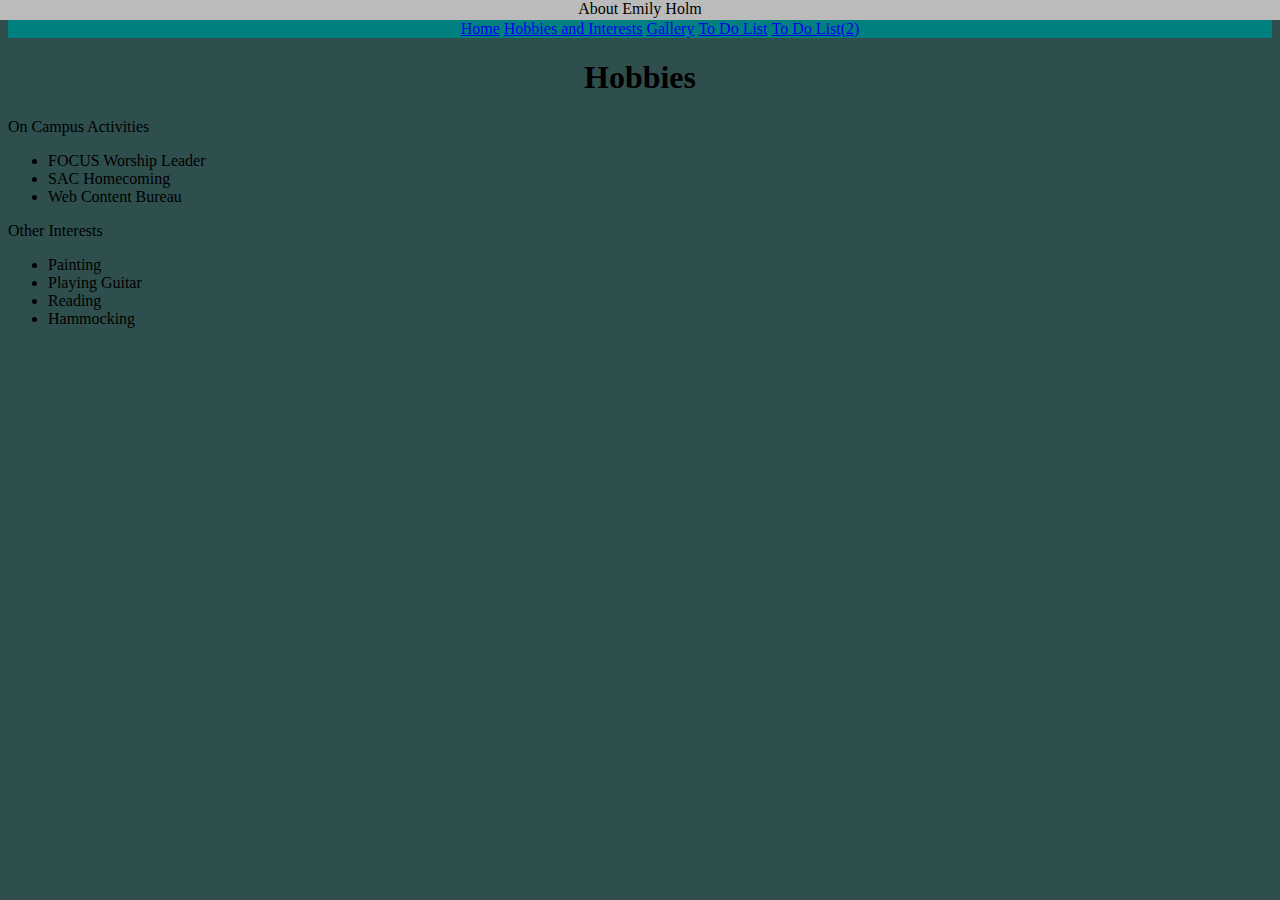
<file: hobby.html>
<html>
  <style>
  header {
    position: fixed;
    background-color: #bbbbbb;
    top: 0px;
    left: 0px;
    width: 100%;
    height: 20px;
    text-align: center;
    }
  nav {
    margin-top: 20px;
    margin-bottom: 20px;
    background-color: #008080;
    text-align:center;
  }
  nav li {
    display: inline;
    color:white;
  }
  nav li:hover {
    background-color:lightblue;
  }
  body {
    background-color:darkslategray;
  }
  </style>
  <head>
    <header>About Emily Holm</header>
    <nav>
      <ul>
        <li><a href="index.html">Home</a></li>
        <li><a href="hobby.html">Hobbies and Interests</a></li>
        <li><a href="gallery.html">Gallery</a></li>
        <li><a href="todo.html">To Do List</a></li>
        <li><a href="todo2.html">To Do List(2)</a></li>
      </ul>
    </nav>
  </head>
<body>
  <h1 align="center">Hobbies</h1>
  <p>On Campus Activities</p>
  <ul>
    <li> FOCUS Worship Leader</li>
    <li> SAC Homecoming</li> 
    <li> Web Content Bureau</li>
  </ul>
  <p>Other Interests</p>
  <ul>
    <li>Painting</li>
    <li>Playing Guitar</li>
    <li>Reading</li> 
    <li>Hammocking</li> 
  </ul>
</body>
</html>
</file>
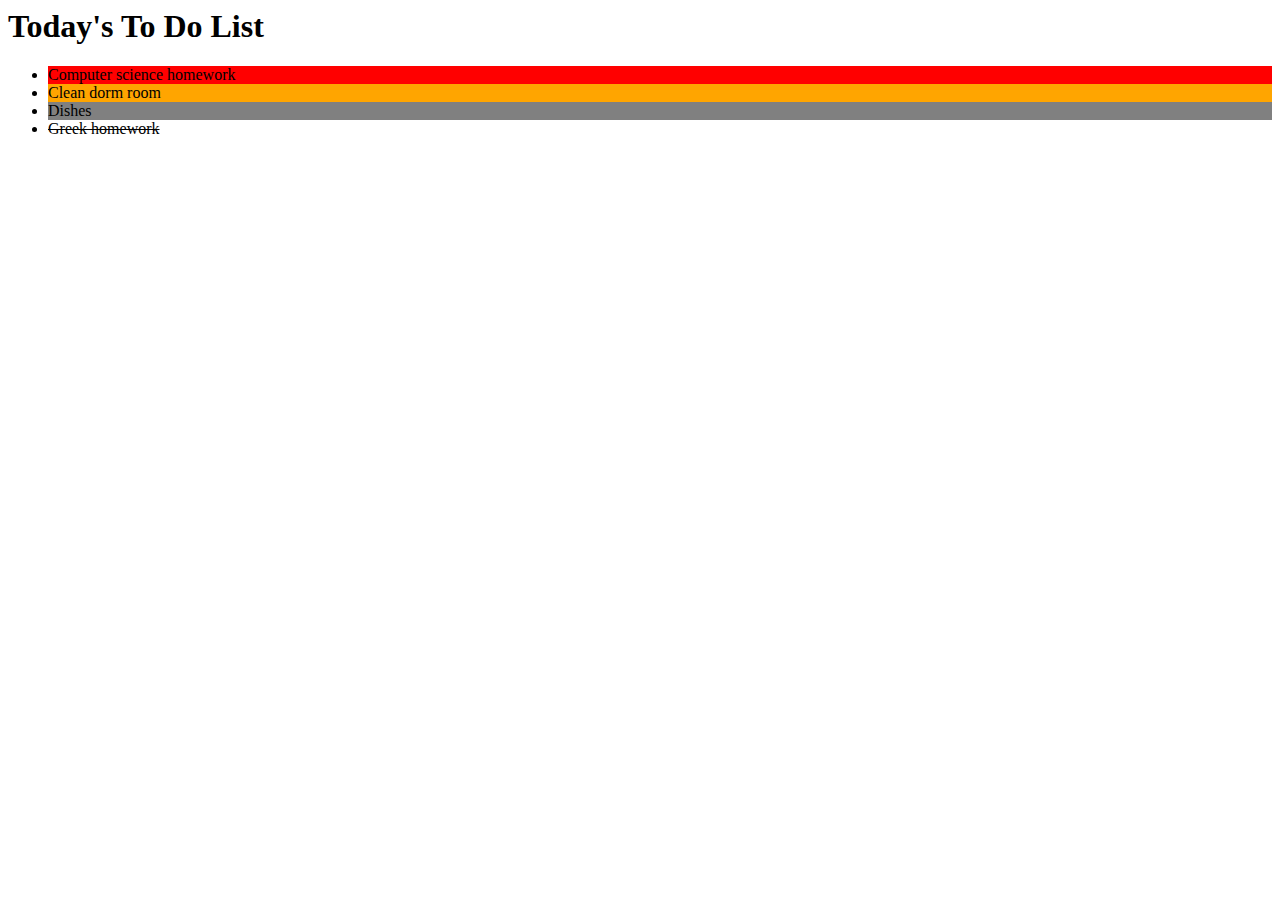
<file: todo.html>
<html>
   <head>
      <link rel="stylesheet" href="mystyle.css" type="text/css">

   </head>
   <body>
      <p><h1>Today's To Do List</h1></p>
      <ul>
          <li class=high>Computer science homework</li>
          <li class=medium>Clean dorm room </li>
          <li class=low>Dishes</li>
          <li class=done>Greek homework</li>
          
        </ul>
   </body>
</html>
</file>
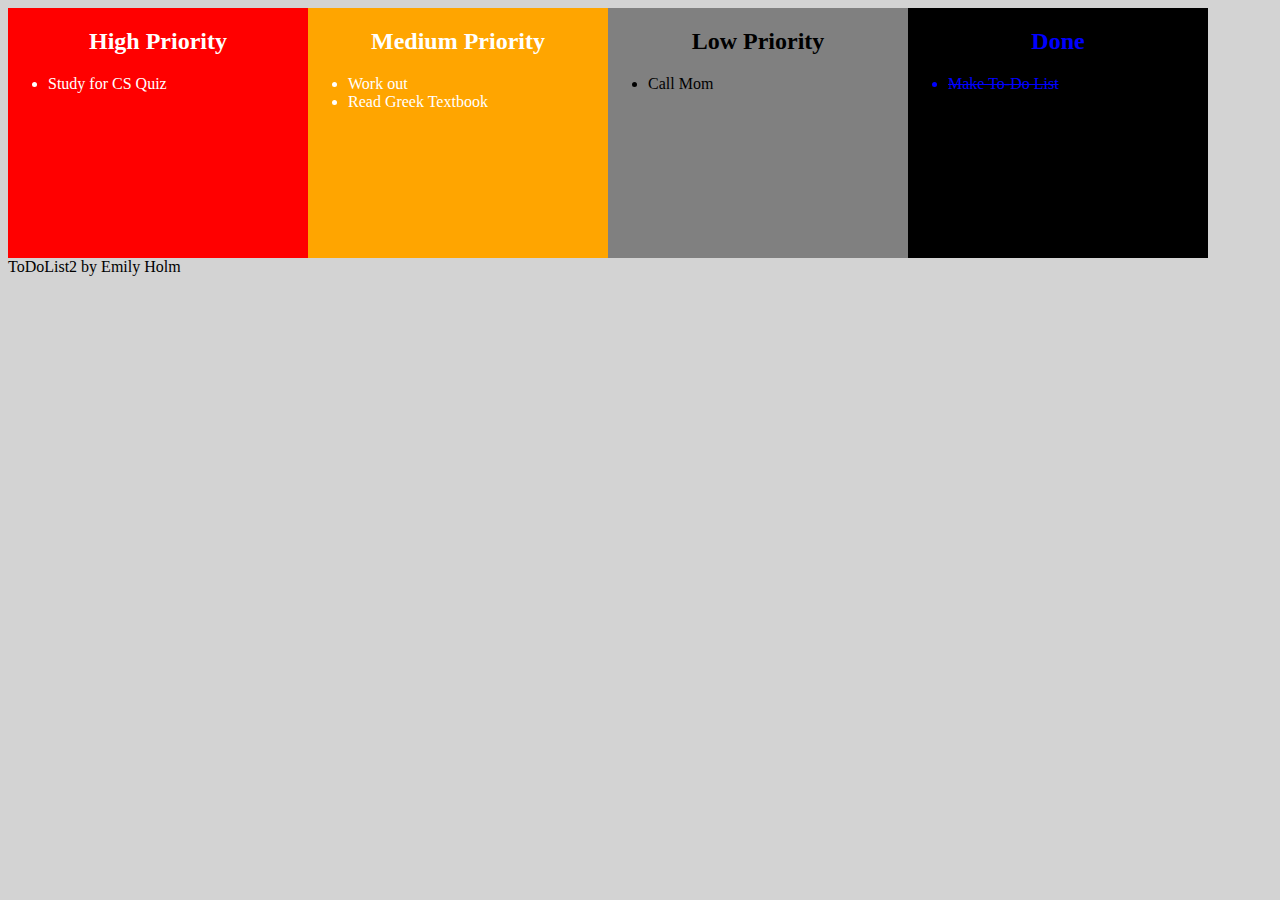
<file: todo2.html>
<html>
  <style>
    article {
      height: 250px;
      width: 300px;
      float: left;
      overflow:auto;
    }
    h2 {
      text-align: center;
    }
    #high {
          background-color: red;
          color: white;
    }
    #medium {
          background-color: orange;
          color:white;
    }
    #low {
          background-color: gray;
    }
    #done {
          background-color:black;
          color:blue;
    }
    #done li {
      text-decoration:line-through;
    }
    }
    footer {
      clear: both;
    }
  </style>
  <body bgcolor=lightgray>
  <article id=high>
    <h2>High Priority</h2>
    <ul>
      <li>Study for CS Quiz</li>
    </ul>
  </article>
  <article id=medium>
    <h2>Medium Priority</h2>
    <ul>
      <li>Work out</li>
      <li>Read Greek Textbook</li>
    </ul>
  </article>
  <article id=low>
    <h2>Low Priority</h2>
    <ul>
      <li>Call Mom</li>
    </ul>
  </article>
  <article id=done>
    <h2>Done </h2>
    <ul>
      <li>Make To-Do List</li>
    </ul>
  </article>
  </body>
  <footer>
      <p> ToDoList2 by Emily Holm</p>
  </footer>
</html>
</file>
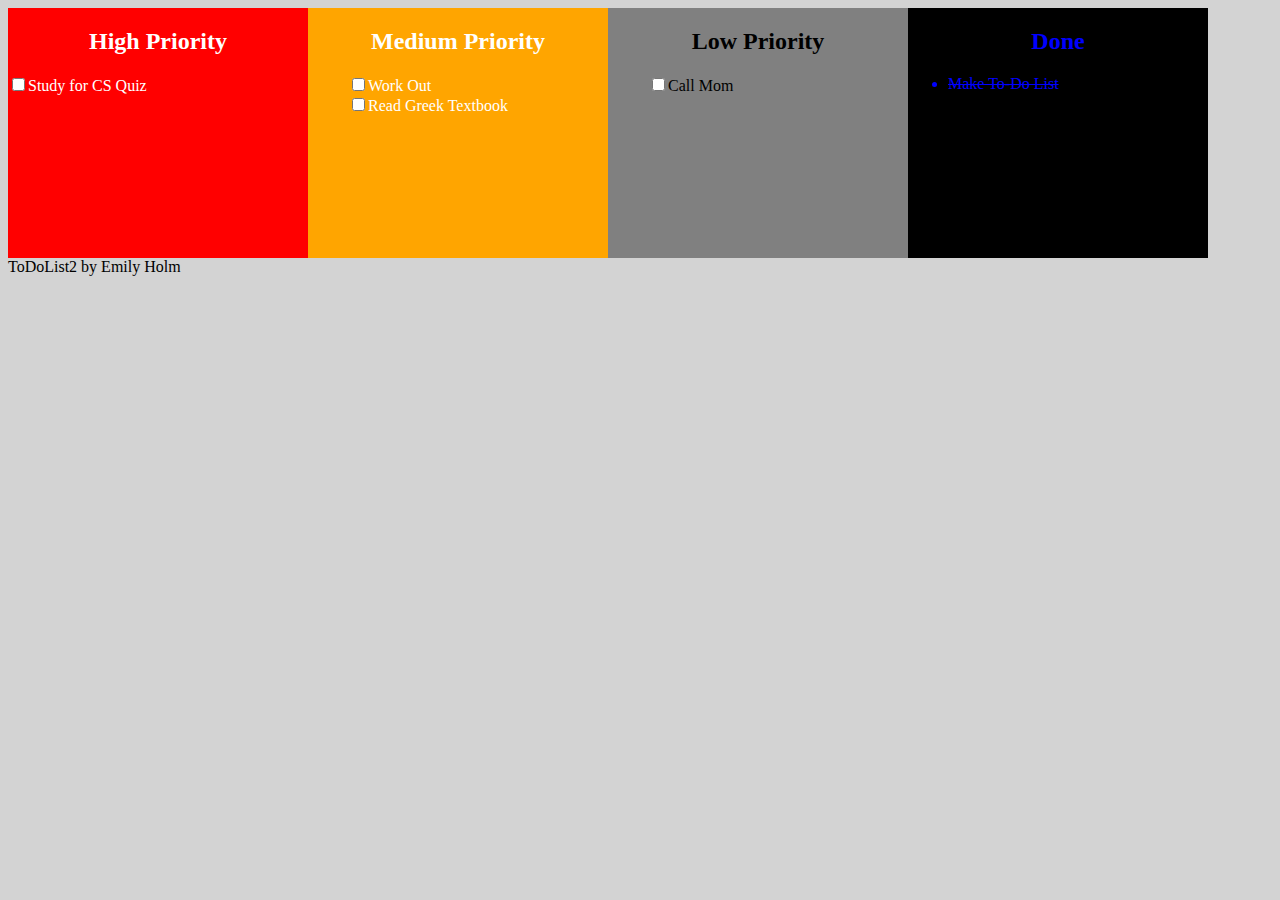
<file: todo3.html>
<html>
<head>
<title> To Do List Version 3 </title>

  <style>
    article {
      height: 250px;
      width: 300px;
      float: left;
      
    }
    h2 {
      text-align: center;
    }
    #high {
          background-color: red;
          color: white;
    }
    #medium {
          background-color: orange;
          color:white;
    }
    #low {
          background-color: gray;
    }
    #done {
          background-color:black;
          color:blue;
          
    }
    #done li {
      text-decoration:line-through;
    }
    footer {
      clear: both;
    }
  </style>
  </head>
  <body bgcolor=lightgray>
  <article id=high>
    <h2>High Priority</h2>
    <input type="checkbox" name="group1" value="Study for CS Quiz">Study for CS Quiz <br />
  </article>
  <article id=medium>
    <h2>Medium Priority</h2>
    <ul>
      <input type="checkbox" name="group1" value="work out">Work Out <br />
      <input type="checkbox" name="group1" value="read Greek Textbook">Read Greek Textbook <br />
    </ul>
  </article>
  <article id=low>
    <h2>Low Priority</h2>
    <ul>
      <input type="checkbox" name="group1" value="call mom">Call Mom <br />
    </ul>
  </article>
  <article id=done>
    <h2>Done </h2>
    <ul>
      <li>Make To-Do List</li>
    </ul>
  </article>
  </body>
  <footer>
      <p> ToDoList2 by Emily Holm</p>
  </footer>
</html>
</file>
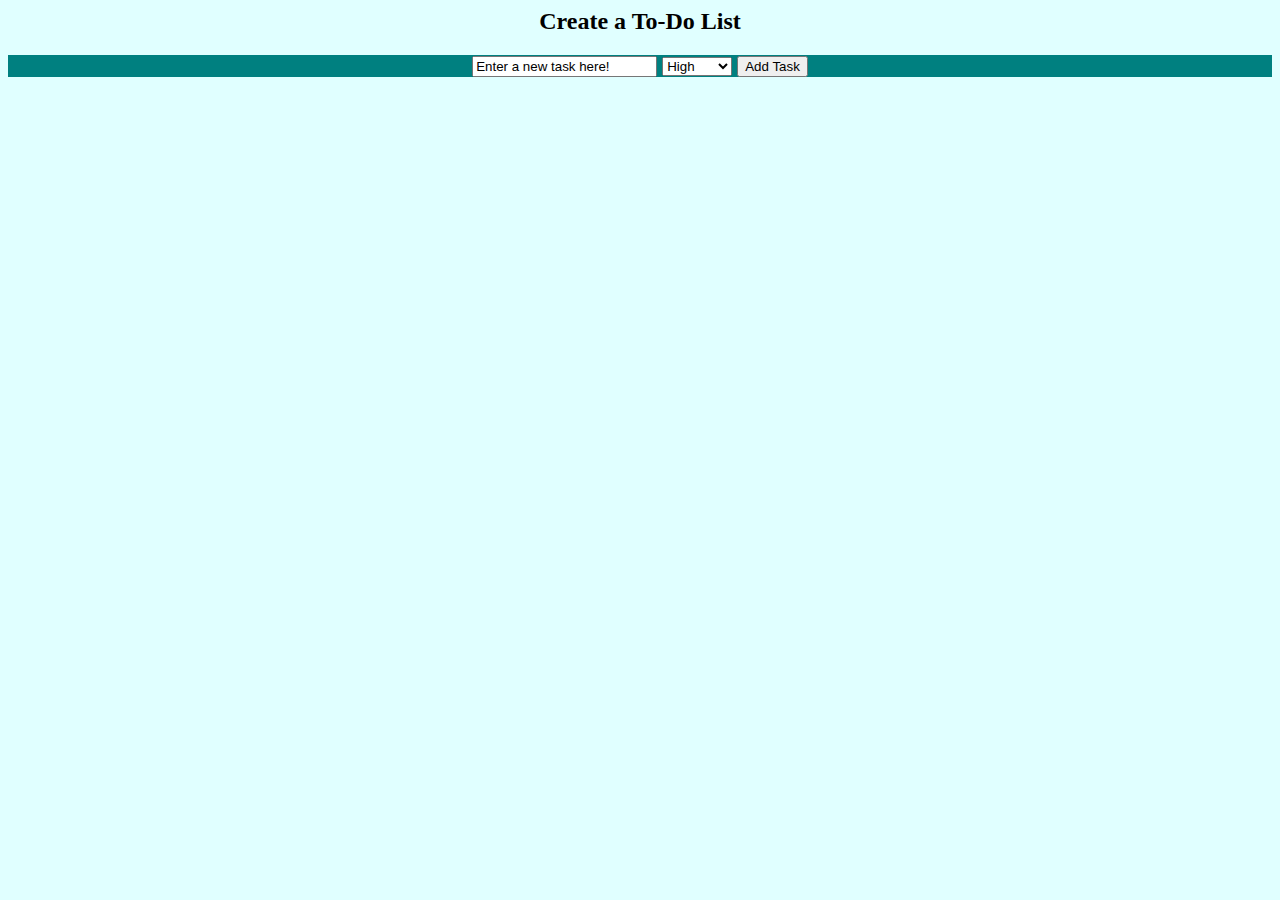
<file: todospa.html>
<html>
<header>
  <title> To Do SPA </title>
  <link rel = "stylesheet" href="todospa.css" type="text/css">
  <script type = "text/javascript" src = "http://bnmnetp.github.io/CS130/listsaver.js"></script>
  <script type= "text/javascript" src = "/todospa.js"> </script>
</header>
<body>
  <h2>Create a To-Do List</h2>
  <section id = "entry">
    <input type="text" id="newtask" value="Enter a new task here!" label="Enter Task"/>
    <select id="priority">
      <option>High</option> <option>Medium</option> <option>Low</option>
    </select>
    <button onclick="makeNewTask()">Add Task</button>
  </section>
  <section>
    <ul id = "alist"></ul>
  </section>
</body>
</html>
</file>
<file: mystyle.css>
.high {
         background-color: red;
      }
      .medium {
         background-color: orange;
      }
      .low {
         background-color:gray;
      }
      .done {
         text-decoration: line-through;
      }
</file>
<file: todospa.css>
h2 {
      color: black;
      text-align: center;
      }
    ul {
      list-style-type: none;
    }
    body {
      background-color:LightCyan;
      }
    section {
      background-color:Teal;
      font: 18px arial, sans-serif;
      }
    #entry {
        text-align: center;
      }
    .High {
      color:firebrick;
      }
    .Medium {
      color:orange;
      }
    .Low {
      color:lemonchiffon;
      }
    .done {
      color:black;
      text-decoration: line-through;
    }
</file>
